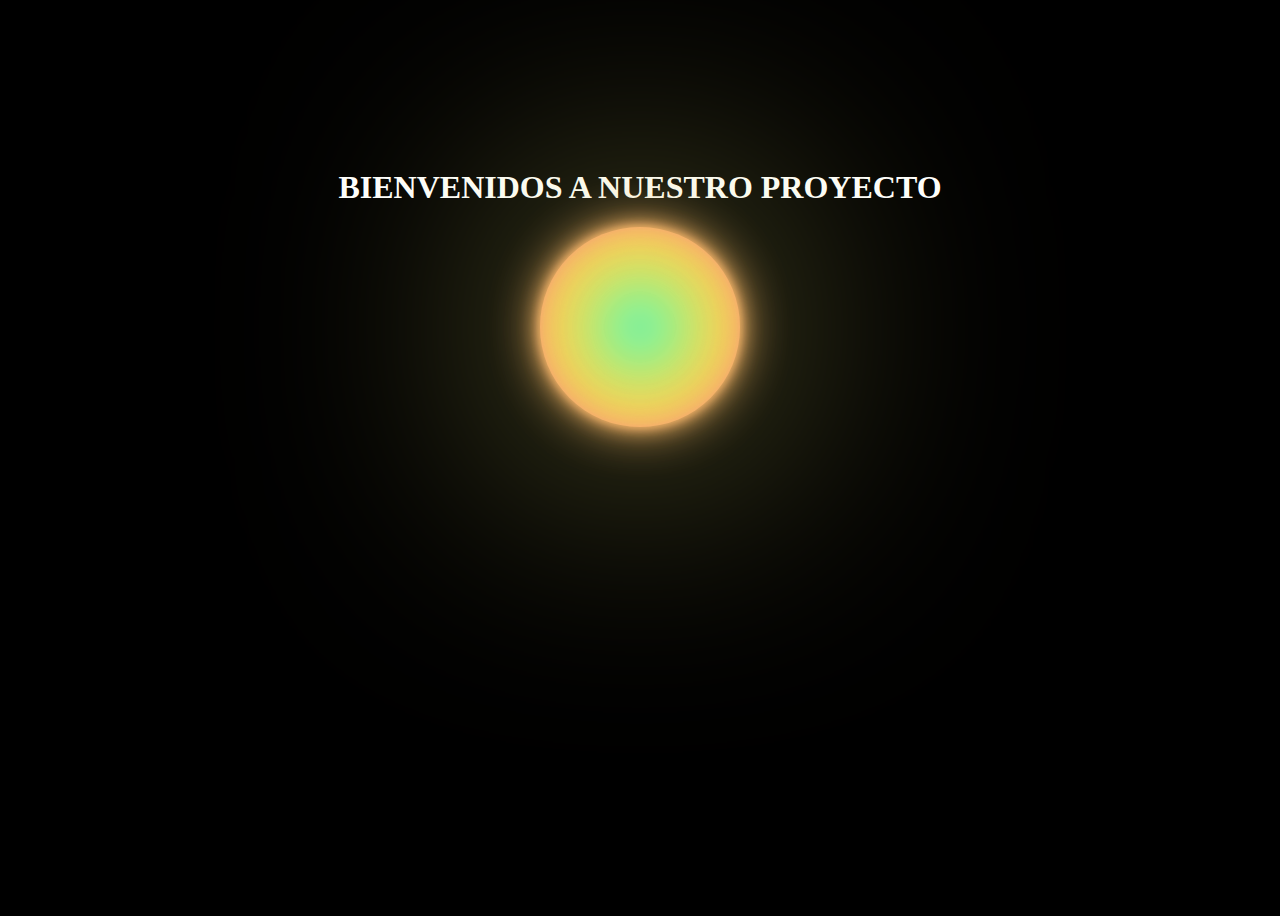
<file: php-login/inicio/index.html>
<!DOCTYPE html>
<html lang="en">
    <!--

    @Programith

    //-->

    <head>
        <meta charset="utf-8" />
        <link rel="stylesheet" href="style.css" />
    </head>

    <body>
        <h1>bienvenidos a nuestro proyecto</h1>
        <div class="outer-circle">
            <span></span>
            <span></span>
            <span></span>
            <span></span>
        </div>
    </body>
</html>
</file>
<file: php-login/inicio/style.css>
/*

@Programith

*/
h1{
    color: white;
    text-transform: uppercase;
    text-align: center;
    margin-top: -20rem;    
}
body {
    min-height: 100vh;
    display: flex;
    align-items: center;
    justify-content: center;
    flex-direction: column;
    overflow: hidden;
    background-color: black;
}

.outer-circle {
    position: relative;
    height: 200px;
    width: 200px;
    background: radial-gradient(#14ffe9, #ffeb3b, #ff00e0);
    border-radius: 50%;
    animation: rotate 1.5s linear infinite;
}

.outer-circle span {
    position: absolute;
    height: 200px;
    width: 200px;
    background: radial-gradient(#14ffe9, #ffeb3b, #ff00e0);
    border-radius: 50%;
}

span:nth-child(1) {
    filter: blur(5px);
}

span:nth-child(2) {
    filter: blur(10px);
}

span:nth-child(3) {
    filter: blur(25px);
}

span:nth-child(4) {
    filter: blur(150px);
}

@keyframes rotate {
    0% {
        filter: hue-rotate(0deg);
    }
    100% {
        filter: hue-rotate(360deg);
    }
}
</file>
